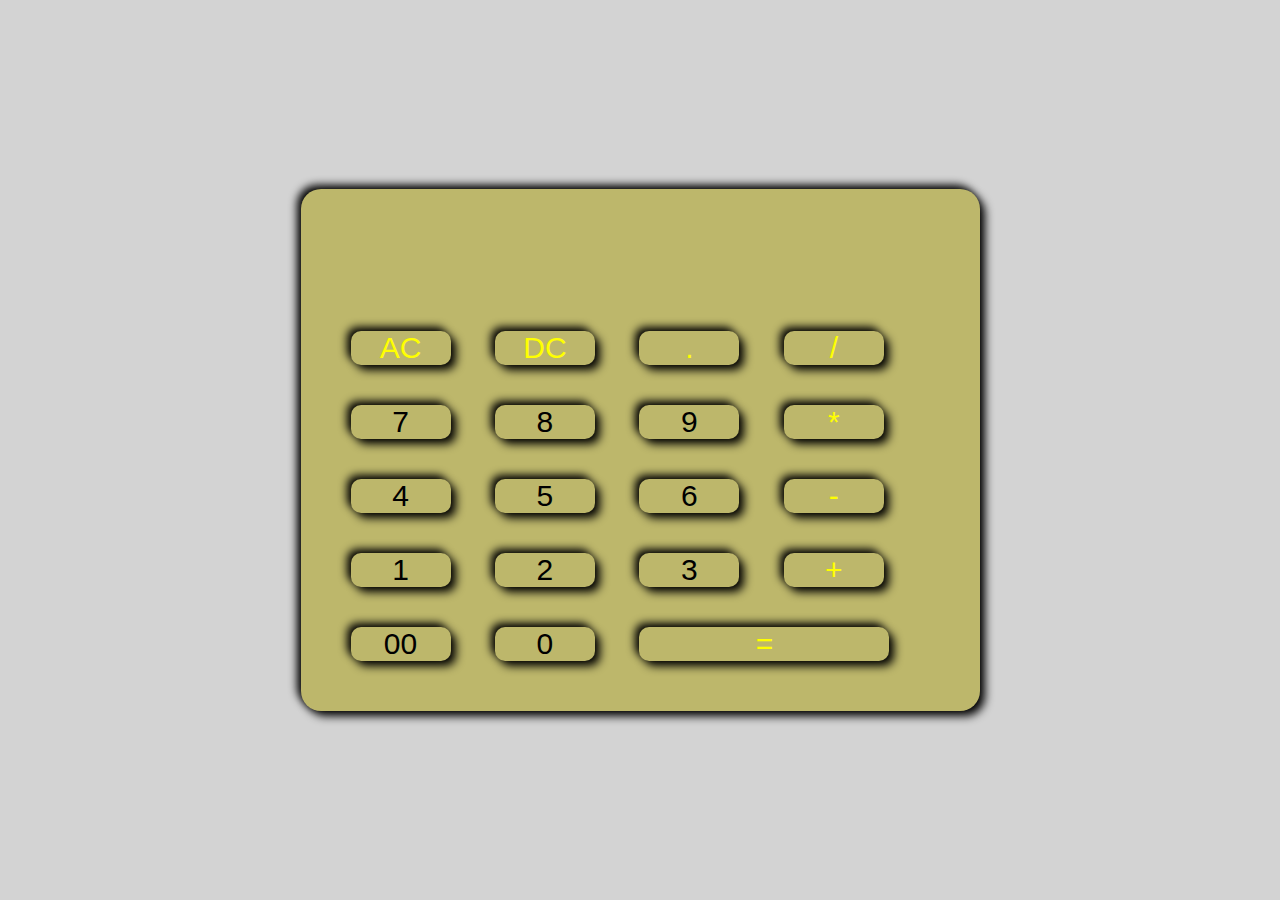
<file: codsoft/calculator/calculator.html>
<!DOCTYPE html >
<html>
    <head>
        <meta name ="viewport" content ="width=device-width,initial-scale=1.0">
        <title>
            calculator using html css js -karan 
             </title>
             <link rel="stylesheet" href ="calculator.css">

    </head>
    <body>
        <div class="container">
            <div class="calculator">
               <form>
                 <div class="display">
                  <input type ="text" name="display">
                </div>
                <div>
                    <input type ="button" value ="AC" onclick="display.value=''" class="operator">  
                     <input type ="button" value="DC" onclick="display.value= display.value.toString().slice(0,-1)"class="operator"> 
                       <input type ="button" value ="." onclick="display.value+='.'"class="operator"> 
                         <input type ="button" value ="/" onclick="display.value+='/'"class="operator">

                </div>
                <div>
                    <input type ="button" value ="7" onclick="display.value+='7' "class="operand">  
                     <input type ="button" value ="8" onclick="display.value+='8' "class="operand"> 
                       <input type ="button" value ="9" onclick="display.value+='9' "class="operand"> 
                         <input type ="button" value ="*" onclick="display.value+='*'"class="operator">
                <div>
                    <input type ="button" value ="4" onclick="display.value+='4'"class="operand" >  
                     <input type ="button" value ="5" onclick="display.value+='5'"class="operand"> 
                       <input type ="button" value ="6" onclick="display.value+='6'"class="operand"> 
                         <input type ="button" value ="-" onclick="display.value+='-'"class="operator">
                    </div>
                    <div>
                        <input type ="button" value ="1" onclick="display.value+='1'"class="operand">  
                         <input type ="button" value ="2" onclick="display.value+='2'"class="operand"> 
                           <input type ="button" value ="3" onclick="display.value+='3'"class="operand"> 
                             <input type ="button" value ="+" onclick="display.value+='+'"class="operator">
                        </div>
                        <div>
                            <input type ="button" value ="00" onclick="display.value+='00'"class="operand">  
                             <input type ="button" value ="0" onclick="display.value+='0'"class="operand"> 
                               <input type ="button" value ="=" onclick="display.value=eval(display.value)"
                                class="equal operator"> 
                                </div>
            </form>
            </div>
        </div>
    </body>
</html>
</file>
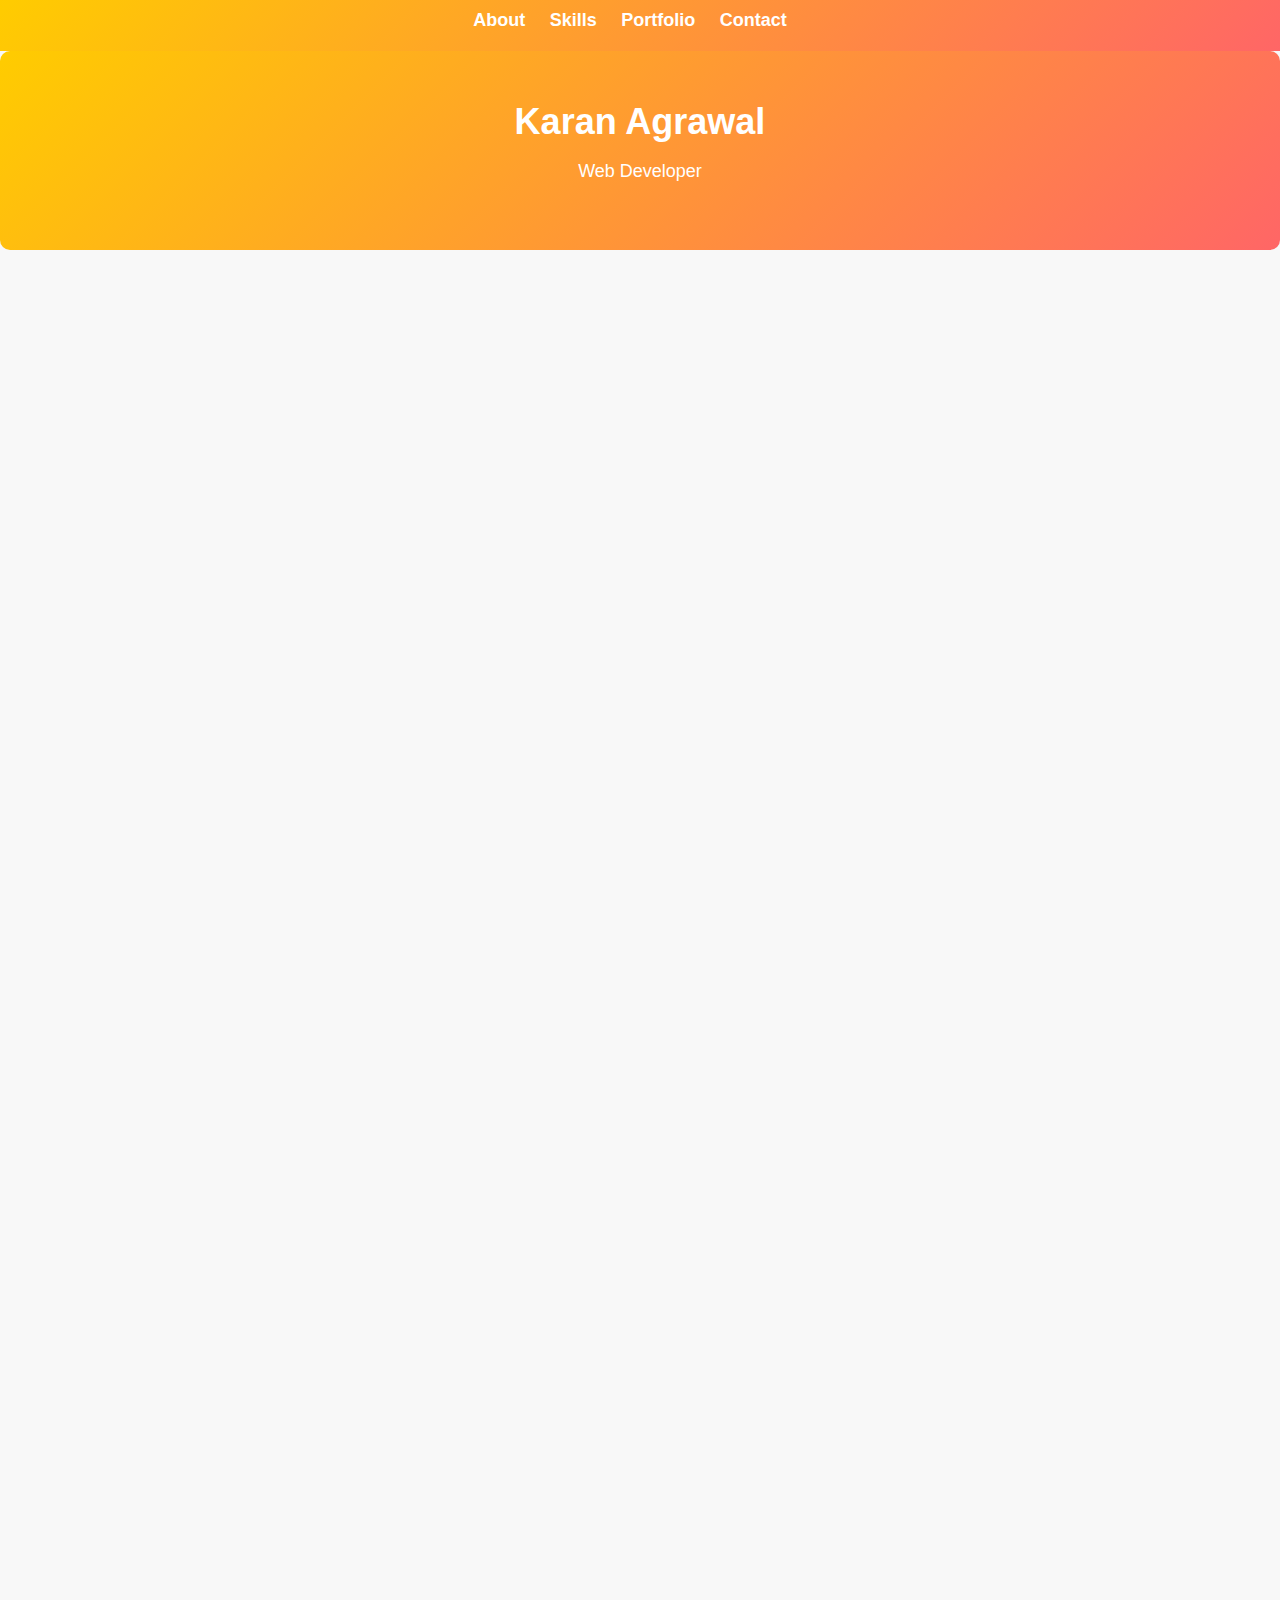
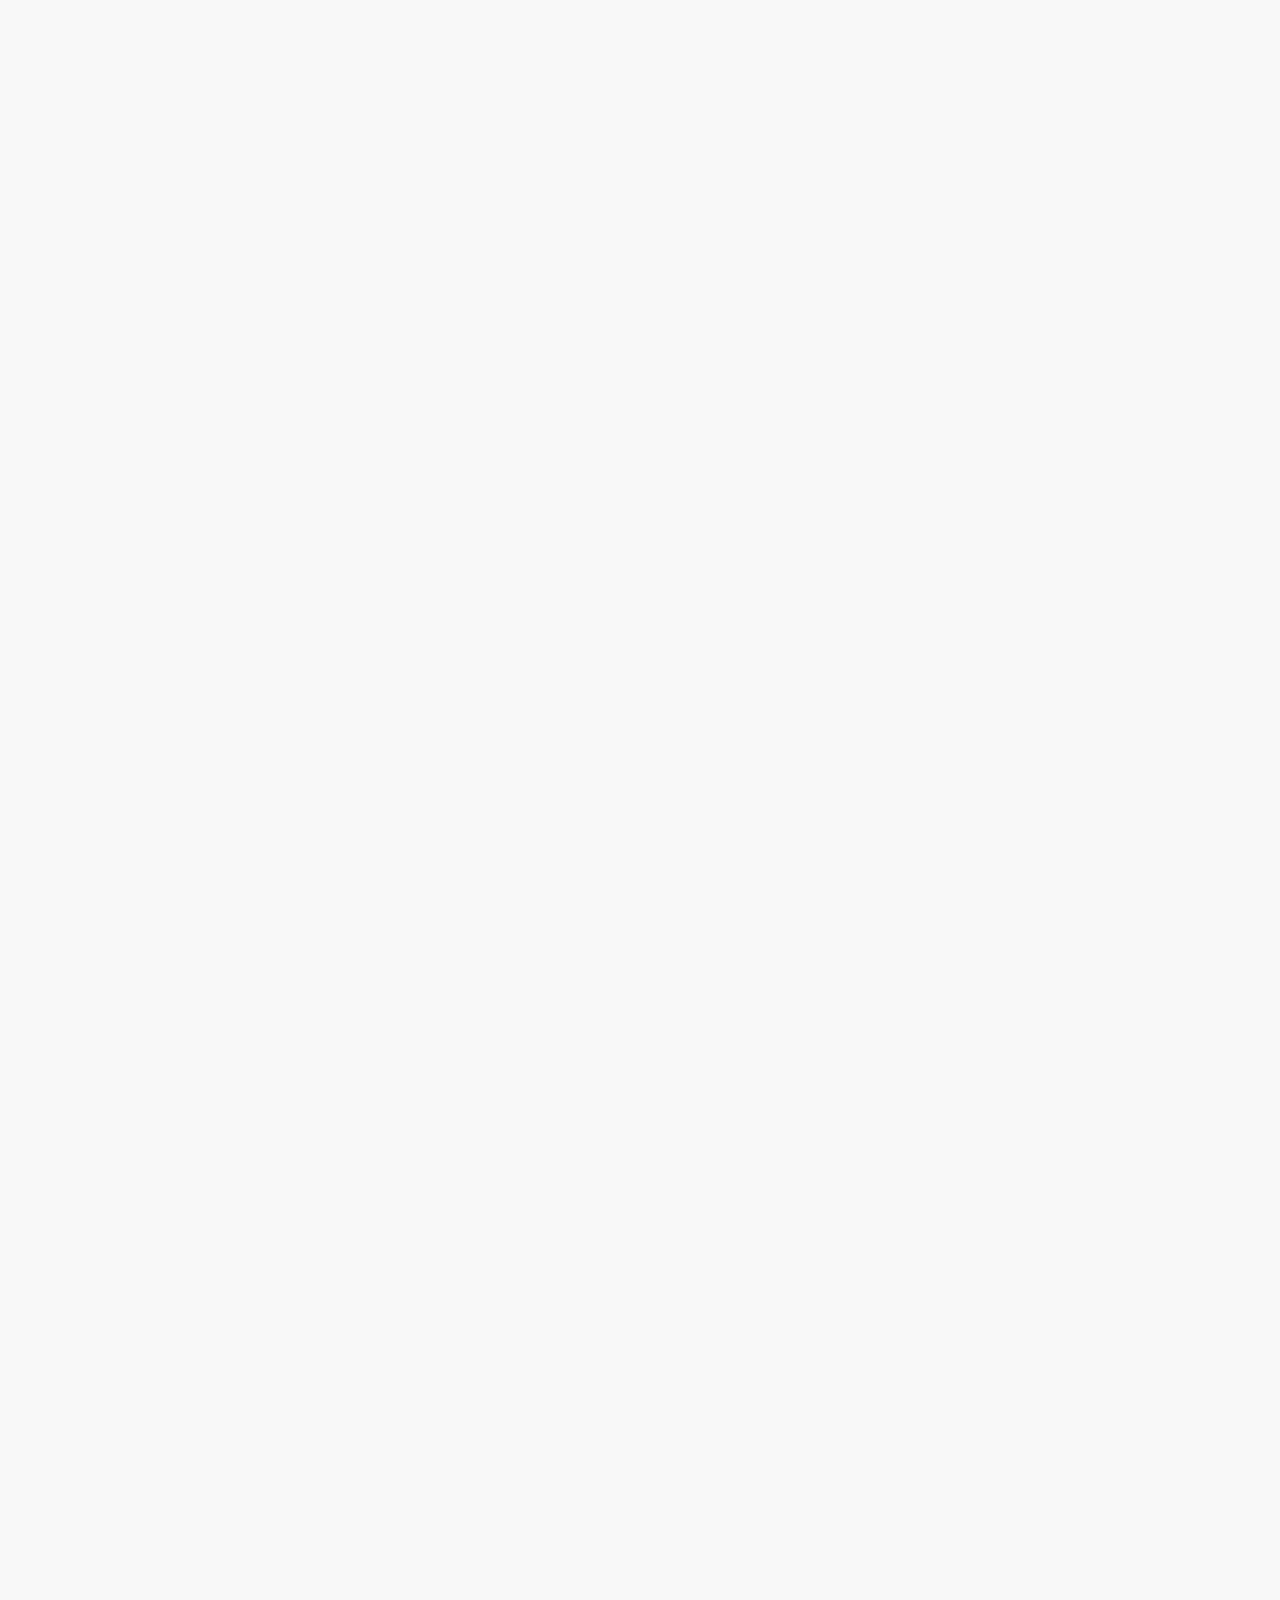
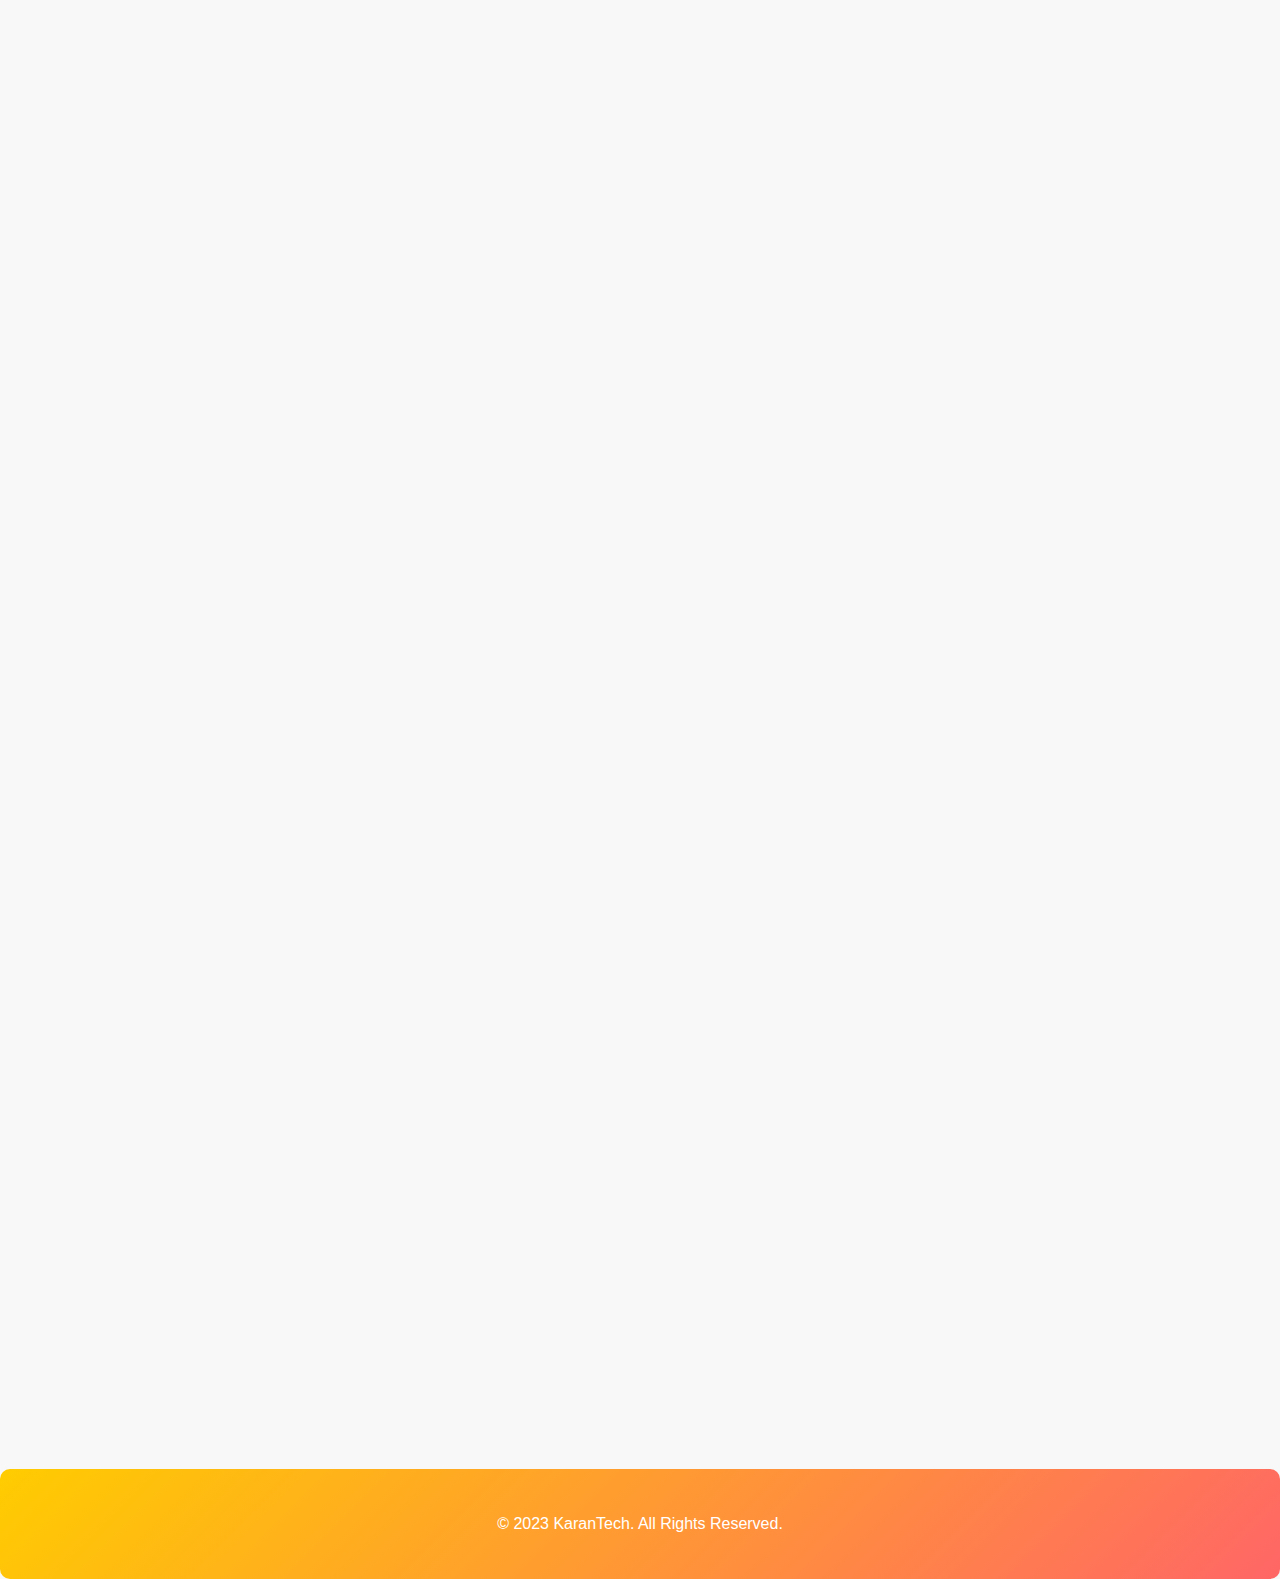
<file: codsoft/portfolio1/index1.html>
<!DOCTYPE html>
<html lang="en">
<head>
    <meta charset="UTF-8">
    <meta name="viewport" content="width=device-width, initial-scale=1.0">
    <link rel="stylesheet" href="styles.css">
    <title>Your Designer Portfolio</title>
</head>
<body>

    <nav>
        <ul>
            <li><a href="#about">About</a></li>
            <li><a href="#skills">Skills</a></li>
            <li><a href="#projects">Portfolio</a></li>
            <li><a href="#contact">Contact</a></li>
        </ul>
    </nav>
<body>
    <header>
        <div class="container">
            <h1>Karan Agrawal</h1>
            <p>Web Developer</p>
        </div>
    </header>

    <section id="about">
        <div class="container">
            <h2>about</h2>
            <p>I am a dedicated & passionate web developer with experrience in creating visually appealing & user-friendly websites.I have a strong understanding of front-end technologies,& I love to explore new tools & frameworks to enhance my skills.My portfolio showcases my work & projects,demonstrating my ability to create unique & engaging web experiences.Take a look at my portfolio & let's discuss how I can help bring your ideas to life.
            </p>
        </div>
    </section>

    <section id="skills">
        <div class="container">
            <h2>skills</h2>
            <ul>
                <li>Web Development</li>
                <li>Graphic Design</li>
                <li>Frontened Developer</li>
            </ul>
        </div>
    </section>

    <section id="projects">
        <div class="container">
            <h2>Portfolio</h2>
            <div class="project">
                <img src="Screenshot 2023-12-06 235148.png" alt="Project 1">
                <h3>Project 1</h3>
                <p>Description of Project 1.</p>
            </div>
            <div class="project">
                <img src="Screenshot 2023-12-06 235428.png" alt="Project 2">
                <h3>Project 2</h3>
                <p>Description of Project 2.</p>
            </div>
            <div class="project">
                <img src="Screenshot 2023-12-06 235511.png" alt="Project 2">
                <h3>Project 2</h3>
                <p>Description of Project 2.</p>
            </div>
            <div class="project">
                <img src="Screenshot 2023-12-06 235556.png" alt="Project 2">
                <h3>Project 2</h3>
                <p>Description of Project 2.</p>
            </div>
            <!-- Add more projects as needed -->
        </div>
    </section>

    <section id="contact">
        <div class="container">
            <h2>contact</h2>
            <form id="contact-form">
                <label for="name">Name:</label>
                <input type="text" id="name" name="name" required>

                <label for="email">Email:</label>
                <input type="email" id="email" name="email" required>

                <label for="message">Message:</label>
                <textarea id="message" name="message" required></textarea>

                <button type="submit">Send Message</button>
            </form>
        </div>
    </section>

    <footer>
        <div class="container">
            <p>&copy; 2023 KaranTech. All Rights Reserved.</p>
        </div>
    </footer>

    <script src="script.js"></script>
</body>
</html>
</file>
<file: codsoft/calculator/calculator.css>
*{
    margin:0;
    padding:0;
    font-family:'poppins',sans-serif;
    }
    
    
    .container{
        width:100%;
        height:100vh;
        background:lightgrey;
        display:flex;
        align-items:center;
        justify-content:center;
    }
    .calculator{
        background:darkkhaki;
        padding:30px;
        border-radius:20px;
        box-shadow:-4px -4px 8px black,5px 5px 10px black;
     }
     .calculator form input{
        border:0;
        oUtline:0;
        grid-column:span;
        border-radius:10px;
        box-shadow:-4px -4px 8px black,5px 5px 10px black;
        background:none;
        font-size:30px;
        color:black;
        cursor:pointer;
        margin:20px;
     }
     form.display{
    display:flex;
    justify-content:flex-end;
    margin:40px 0;
     }
     form .display input{
        text-align:right;
        flex:1;
        font-size:45px;
        box-shadow:none;
    }
    form input.operator{
        color:yellow;
        width:100px;
     }
     form input.operand{
        width:100px;
     }
     form input.equal{
        width: 250px;
    }
</file>
<file: codsoft/portfolio1/styles.css>
body {
    font-family: 'Arial', sans-serif;
    margin: 0;
    padding: 0;
    box-sizing: border-box;
    background-color: #f8f8f8;
}

nav {
    background: linear-gradient(135deg, #ffcc00, #ff6666);
    padding: 10px 0;
}

ul {
    list-style: none;
    margin: 0;
    padding: 0;
    text-align: center;
}

li {
    display: inline-block;
    margin-right: 20px;
}

a {
    text-decoration: none;
    color: #fff;
    font-weight: bold;
    font-size: 18px;
    transition: color 0.3s ease;
}

a:hover {
    color: #ffcc00;
}

.container {
    max-width: 1200px;
    margin: 0 auto;
    padding: 20px;
}

header {
    background: linear-gradient(135deg, #ffcc00, #ff6666);
    color: #fff;
    text-align: center;
    padding: 30px 0;
    border-radius: 10px;
}

header h1 {
    margin: 0;
    font-size: 36px;
}

header p {
    font-size: 18px;
}

section {
    padding: 60px;
    background-color: #fff;
    border-radius: 10px;
    box-shadow: 0 0 20px rgba(0, 0, 0, 0.1);
    margin-top: 20px;
    opacity: 0;
    transform: translateY(20px);
    transition: opacity 0.8s ease, transform 0.8s ease;
}

section.show {
    opacity: 1;
    transform: translateY(0);
}

h2 {
    color: #333;
}

ul {
    list-style: none;
    padding: 0;
}

li {
    margin-bottom: 10px;
    color: #555;
}

.project {
    margin-bottom: 30px;
    position: relative;
    perspective: 1000px;
    transform-style: preserve-3d;
    transition: transform 0.5s;
    border-radius: 10px;
    overflow: hidden;
}

.project:hover {
    transform: rotateY(180deg);
}

.project img {
    max-width: 100%;
    height: auto;
    backface-visibility: hidden;
    border-radius: 8px;
}

.project .project-content {
    position: absolute;
    top: 0;
    left: 0;
    width: 40%;
    height: 40%;
    backface-visibility: hidden;
    display: flex;
    flex-direction: column;
    justify-content: center;
    align-items: center;
    text-align: center;
    transform: rotateY(180deg);
}

form {
    display: grid;
    grid-gap: 20px;
}

button {
    background: linear-gradient(135deg, #ffcc00, #ff6666);
    color: #fff;
    padding: 10px 20px;
    border: none;
    cursor: pointer;
    border-radius: 5px;
}

footer {
    background: linear-gradient(135deg, #ffcc00, #ff6666);
    color: #fff;
    text-align: center;
    padding: 10px 0;
    margin-top: 20px;
    border-radius: 10px;
}

/* Responsive Styles */
@media only screen and (max-width: 1000px) {
    header {
        padding: 20px 0;
    }

    h1 {
        font-size: 24px;
    }

    section {
        padding: 40px 20px;
    }
}
</file>
